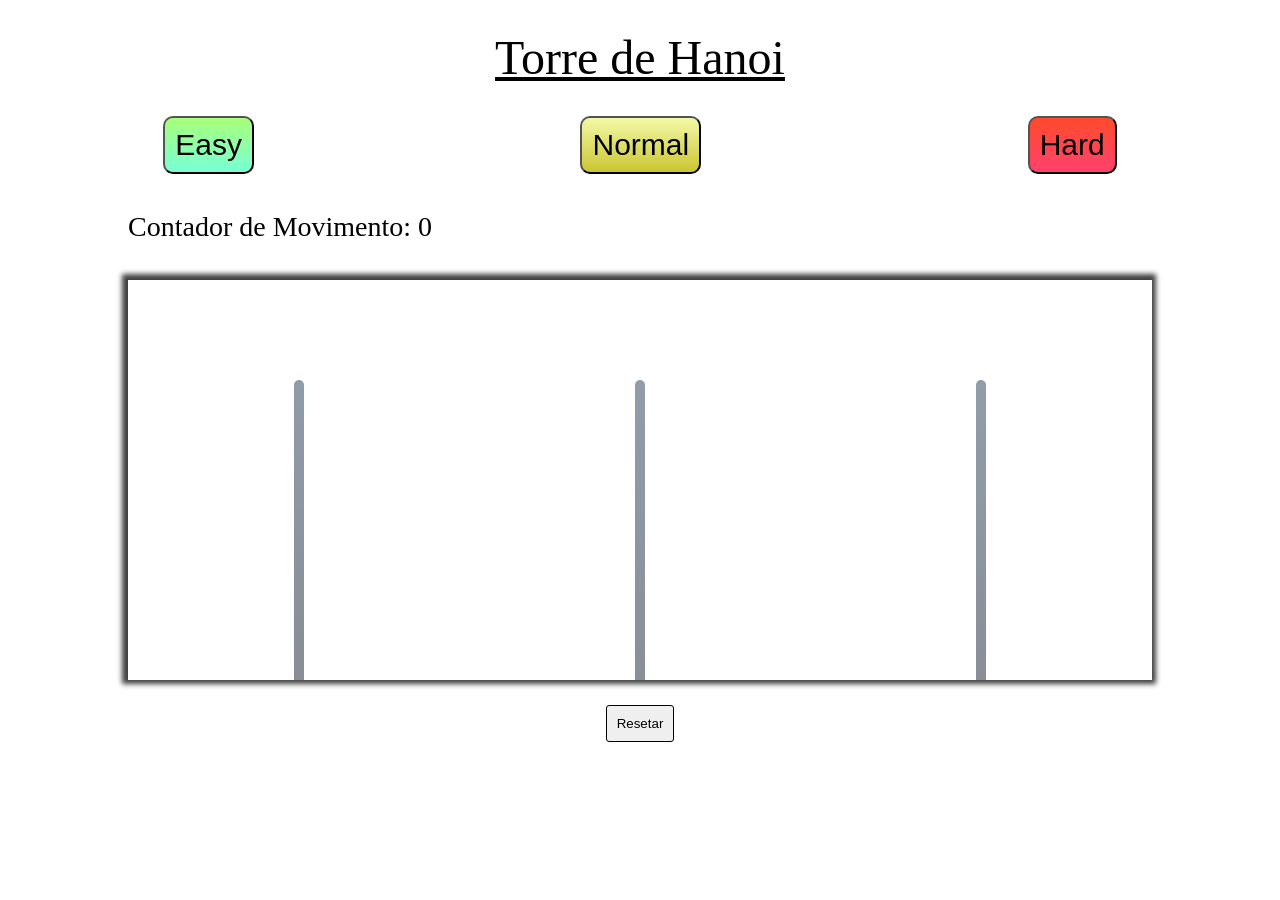
<file: index.html>
<!DOCTYPE html>
<html lang="en">

<head>
    <meta charset="UTF-8">
    <meta http-equiv="X-UA-Compatible" content="IE=edge">
    <meta name="viewport" content="width=device-width, initial-scale=1.0">
    <link rel="stylesheet" href="assets/css/reset.css" type="text/css">
    <link rel="stylesheet" href="assets/css/style.css" type="text/css">
    <title>Torre de Hanoi</title>
</head>

<body>
    <header id="topo">
        <h1>
            Torre de Hanoi
        </h1>
        <ul id="ulButtons"></ul>
    </header>
    <main id="container">
    </main>

    <footer></footer>

    <div id="popUpVitoria" class="hidden popUp">
        <div id="quadrado">
        <p>Parabéns, você venceu!</p>
        <button id="botaoSair">x</button>
        </div>
    </div>

    <script src="assets/js/gerarImagens.js"></script>
    <script src="assets/js/logicaJogo.js"></script>

</body>

</html>
</file>
<file: assets/css/style.css>
body {
  line-height: 2;
}
h1 {
  font-size: 40px;
  margin: 10px auto;
  text-align: center;
  text-decoration: underline;
}
#easy {
  text-transform: capitalize;
  background-image: linear-gradient(#a8ff78, #78ffd6);
}
#normal {
  text-transform: capitalize;
  background-image: linear-gradient(#f3f9a7, #cac531);
}
#hard {
  text-transform: capitalize;
  background-image: linear-gradient(#ff4b2b, #ff416c);
}
#easy,
#normal,
#hard {
  border-radius: 10px;
}
#ulButtons {
  display: flex;
  justify-content: space-around;
  margin-bottom: 25px;
}
.hidden {
  display: none;
}
#popUpVitoria {
  position: absolute;
  width: 50%;
  height: 50%;
  background-image: linear-gradient(#2980b9, #6dd5fa, #ffffff);
  top: 25%;
  left: 25%;
  box-shadow: 7px 3px 22px 8px rgba(0, 0, 0, 0.59);
  border-radius: 8px;
}
#quadrado {
  display: flex;
  flex-wrap: wrap;
  text-align: center;
  height: 100%;
  justify-content: space-around;
  align-content: space-around;
}
#botaoSair {
  width: 40%;
  border: none;
  border-radius: 5px;
  text-transform: uppercase;
}
main {
  width: 80%;
  box-shadow: -1px -1px 5px 5px rgba(0, 0, 0, 0.75);
  margin: 25px auto;
  display: flex;
  flex-wrap: wrap;
}
section {
  display: flex;
  flex-direction: column-reverse;
  align-items: center;
  height: 400px;
  width: 33.33%;
  margin: 0 auto;
  position: relative;
  opacity: 0.5;
}
section:hover {
  opacity: 1;
  cursor: grabbing;
}
aside {
  margin: 0 10%;
}
#torre1::after {
  content: " ";
  position: absolute;
  height: 300px;
  width: 10px;
  background-image: linear-gradient(#243b55, #141e30);
  z-index: -1;
  border-radius: 5px 5px 0 0;
  background-color: #fff;
}
#torre2::after {
  content: " ";
  position: absolute;
  height: 300px;
  width: 10px;
  background-image: linear-gradient(#243b55, #141e30);
  z-index: -1;
  border-radius: 5px 5px 0 0;
}
#torre3::after {
  content: " ";
  position: absolute;
  height: 300px;
  width: 10px;
  background-image: linear-gradient(#243b55, #141e30);
  z-index: -1;
  border-radius: 5px 5px 0 0;
}
#disco1 {
  width: 40%;
  height: 50px;
  background-image: linear-gradient(#d3cce3, #e9e4f0);
  border-radius: 10px;
}
#disco2 {
  width: 55%;
  height: 50px;
  background-image: linear-gradient(#91eae4, #86a8e7, #7f7fd5);
  border-radius: 10px;
}
#disco3 {
  width: 70%;
  height: 50px;
  background-image: linear-gradient(#4e54c8, #8f94fb);
  border-radius: 10px;
}
#disco4 {
  width: 85%;
  height: 50px;
  background-image: linear-gradient(#000428, #004e92);
  border-radius: 10px;
}
#disco5 {
  width: 100%;
  height: 50px;
  background-image: linear-gradient(#1cb5e0, #000046);
  border-radius: 10px;
}

footer {
  text-align: center;
}
#reset {
  border-radius: 3px;
  border: 1px solid black;
  padding: 10px;
  cursor: pointer;
  transition: padding 0.5s;
}
#reset:hover {
  padding: 15px;
}

@media screen and (min-width: 500px) {
  #quadrado {
    font-size: 21px;
    flex-direction: column;
  }
  #botaoSair {
    margin: 0 auto;
  }
  #easy,
  #normal,
  #hard {
    padding: 10px;
    font-size: 21px;
  }
}
@media screen and (min-width: 768px) {
  h1 {
    font-size: 48px;
  }
  aside {
    font-size: 28px;
  }
  #quadrado > p {
    font-size: 30px;
  }
  #easy,
  #normal,
  #hard {
    padding: 10px;
    font-size: 30px;
  }
}
@media screen and (min-width: 1439px) {
  h1 {
    font-size: 68px;
  }
  aside {
    font-size: 32px;
  }
  #quadrado > p {
    font-size: 60px;
  }
  #botaoSair {
    padding: 15px;
    font-size: 45px;
  }
  #reset {
    font-size: 22px;
  }
  #easy,
  #normal,
  #hard {
    padding: 10px;
    font-size: 36px;
  }
  #ulButtons {
    justify-content: center;
  }
}
</file>
